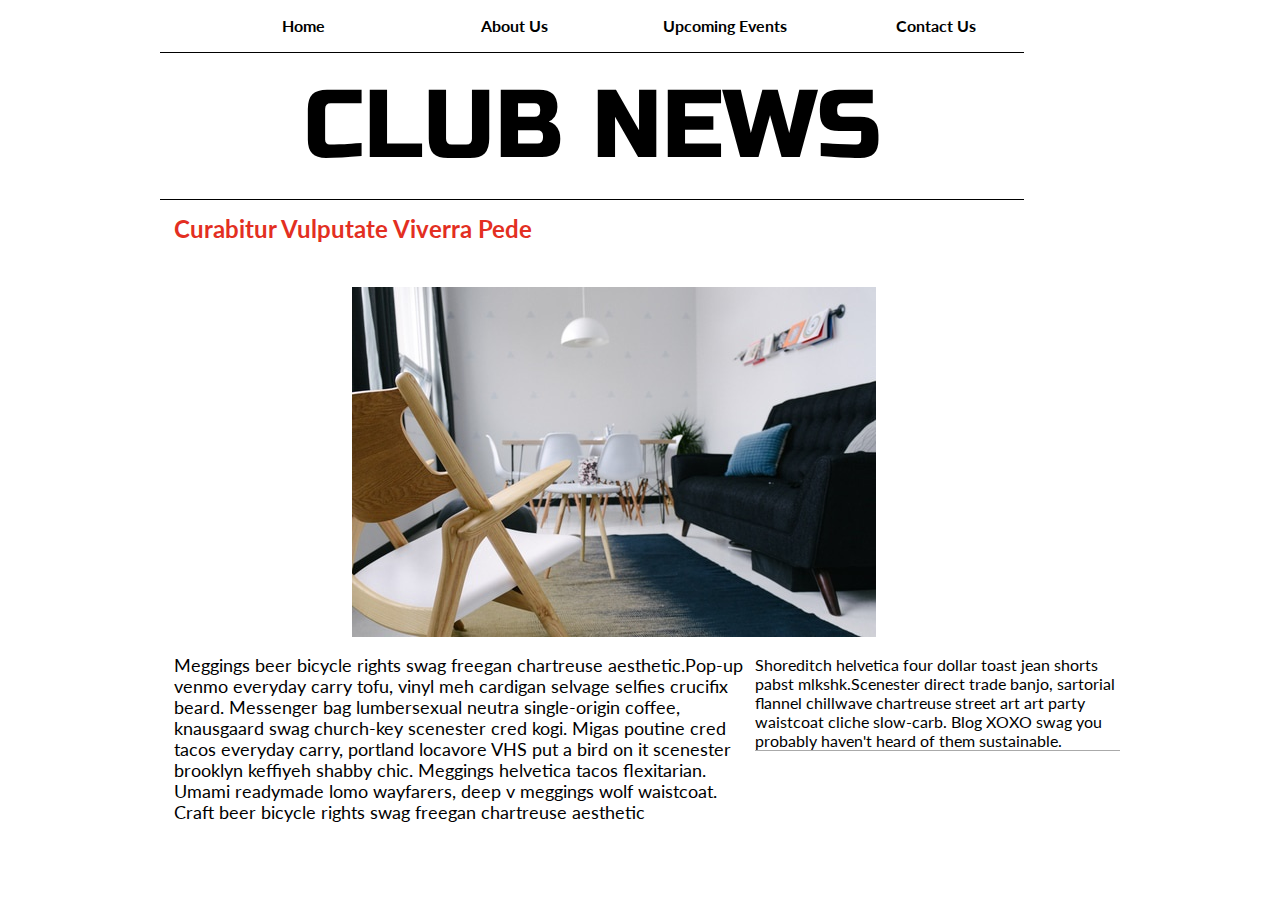
<file: index.html>
<!DOCTYPE html>
<html>
    <head>
        <meta charset="utf-8"/>
        <link rel="stylesheet" href="style.css" type="text/css" />
        <link href="https://fonts.googleapis.com/css?family=Russo One|Lato|Muli|Playfair+Display" rel="stylesheet">
        
        <title>Layout</title>
        </head>
        
        <body>
        <div class="nav">
            <ul>
            <li class="home"><a href="index.html">Home</a></li>
            <li class="about"><a href="about.html">About Us</a></li>
            <li class="events"><a href="events.html">Upcoming Events</a></li>
            <li class="contact"><a href="contact.html">Contact Us</a></li>
        </ul>
        </div>
        <div class="h1">CLUB NEWS</div>
        
        <h2>Curabitur Vulputate Viverra Pede</h2> 
         <figure class="livingroom"><img src="images/livingroom.jpeg" alt="livingroom" /></figure> 
          <div class="quote1"> Shoreditch helvetica four dollar toast jean shorts pabst mlkshk.Scenester direct trade banjo, sartorial flannel chillwave chartreuse street art art party waistcoat cliche slow-carb. Blog XOXO swag you probably haven't heard of them sustainable.</div>
          
          <p class="text">Meggings beer bicycle rights swag freegan chartreuse aesthetic.Pop-up venmo everyday carry tofu, vinyl meh cardigan selvage selfies crucifix beard. Messenger bag lumbersexual neutra single-origin coffee, knausgaard swag church-key scenester cred kogi. Migas poutine cred tacos everyday carry, portland locavore VHS put a bird on it scenester brooklyn keffiyeh shabby chic. Meggings helvetica tacos flexitarian. Umami readymade lomo wayfarers, deep v meggings wolf waistcoat. Craft beer bicycle rights swag freegan chartreuse aesthetic</p>  
        
   
    
    </body>
</html>
</file>
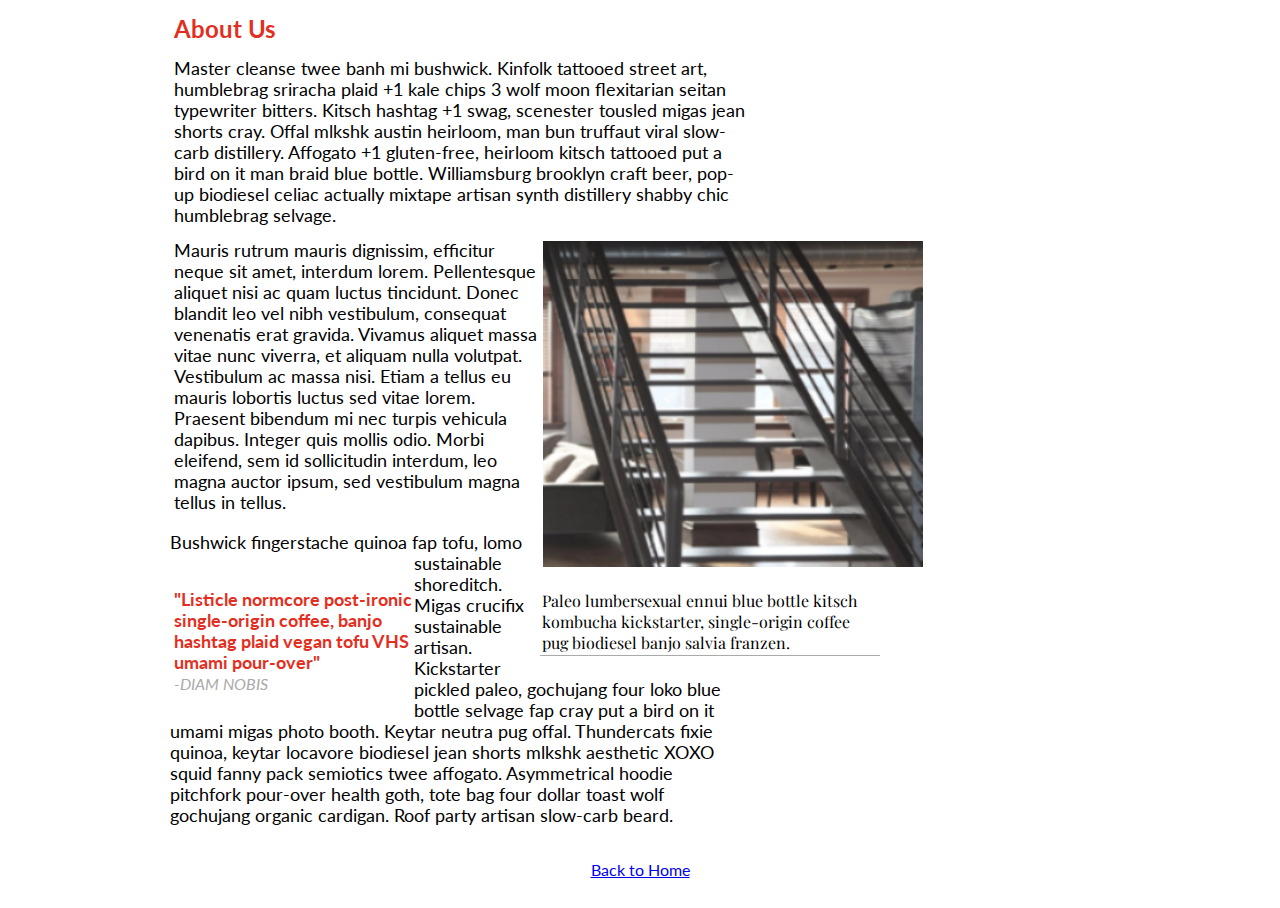
<file: about.html>
<!DOCTYPE html>
<html>
    <head>
        <meta charset="utf-8"/>
        <link rel="stylesheet" href="style.css" type="text/css" />
        <link href="https://fonts.googleapis.com/css?family=Lato|Muli|Playfair+Display" rel="stylesheet">
        <title>About Us</title>
    </head>
    <body>
        
        <h2>About Us</h2>
       
      <p class="first">Master cleanse twee banh mi bushwick. Kinfolk tattooed street art, humblebrag sriracha plaid +1 kale chips 3 wolf moon flexitarian seitan typewriter bitters. Kitsch hashtag +1 swag, scenester tousled migas jean shorts cray. Offal mlkshk austin heirloom, man bun truffaut viral slow-carb distillery. Affogato +1 gluten-free, heirloom kitsch tattooed put a bird on it man braid blue bottle. Williamsburg brooklyn craft beer, pop-up biodiesel celiac actually mixtape artisan synth distillery shabby chic humblebrag selvage.</p> 
    
<div class="staircase"><img src="images/staircase.jpg"></div> 
       <p class="quote">Paleo lumbersexual ennui blue bottle kitsch kombucha kickstarter, single-origin coffee pug biodiesel banjo salvia franzen.</p>
     
     <p class="second">Mauris rutrum mauris dignissim, efficitur neque sit amet, interdum lorem. Pellentesque aliquet nisi ac quam luctus tincidunt. Donec blandit leo vel nibh vestibulum, consequat venenatis erat gravida. Vivamus aliquet massa vitae nunc viverra, et aliquam nulla volutpat. Vestibulum ac massa nisi. Etiam a tellus eu mauris lobortis luctus sed vitae lorem. Praesent bibendum mi nec turpis vehicula dapibus. Integer quis mollis odio. Morbi eleifend, sem id sollicitudin interdum, leo magna auctor ipsum, sed vestibulum magna tellus in tellus.</p>
   
   <p class="pullquote">"Listicle normcore post-ironic single-origin coffee, banjo hashtag plaid vegan tofu VHS umami pour-over"<br/><span>-DIAM NOBIS</span></p>  
   
   
   <p class="third">Bushwick fingerstache quinoa fap tofu, lomo sustainable shoreditch. Migas crucifix sustainable artisan. Kickstarter pickled paleo, gochujang four loko blue bottle selvage fap cray put a bird on it umami migas photo booth. Keytar neutra pug offal. Thundercats fixie quinoa, keytar locavore biodiesel jean shorts mlkshk aesthetic XOXO squid fanny pack semiotics twee affogato. Asymmetrical hoodie pitchfork pour-over health goth, tote bag four dollar toast wolf gochujang organic cardigan. Roof party artisan slow-carb beard.</p>
     
    <footer><a href="index.html">Back to Home</a></footer>
    
    
    </body>
</html>
</file>
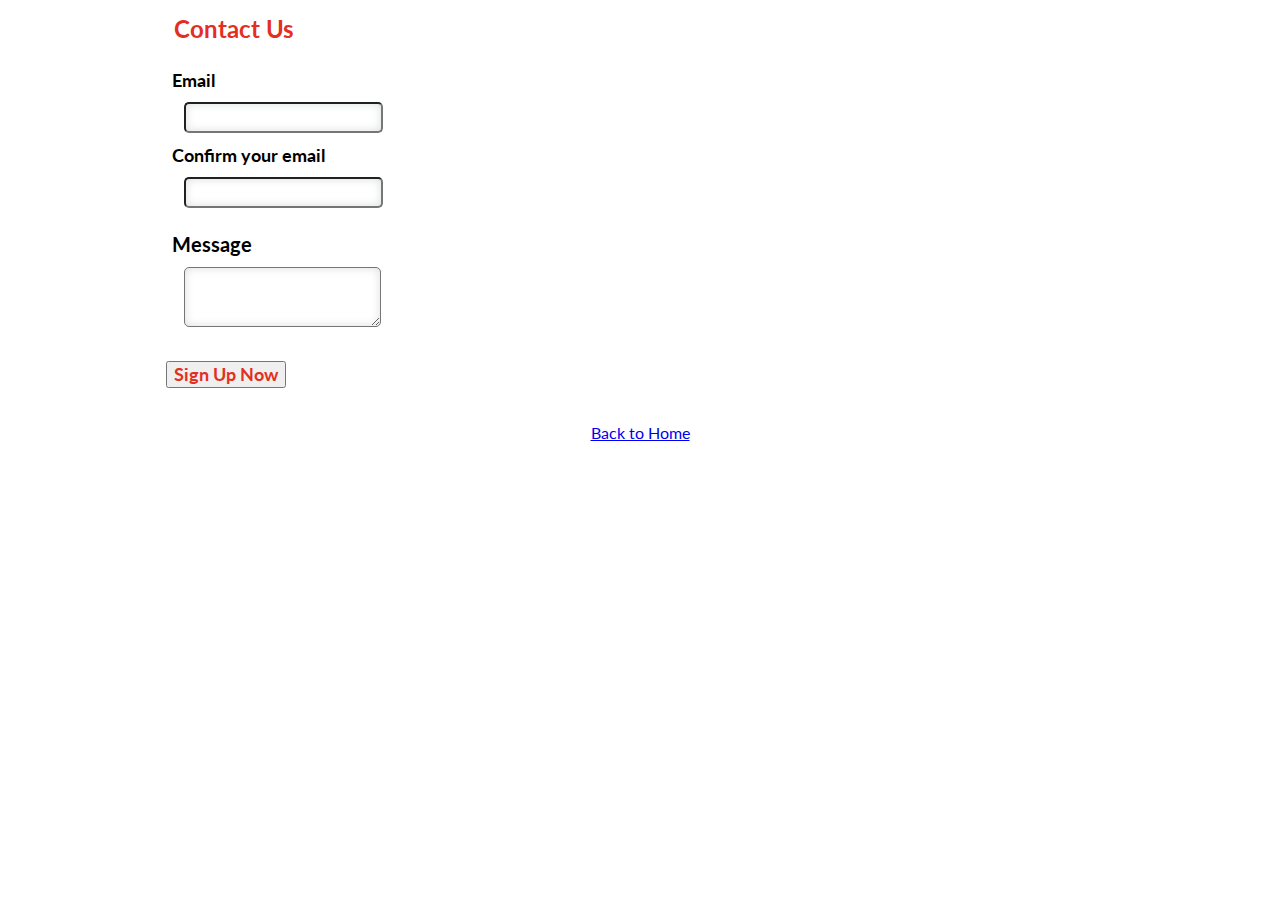
<file: contact.html>
<!DOCTYPE html>
<html>
    <head>
        <meta charset="utf-8"/>
        <link rel="stylesheet" href="style.css" type="text/css" />
        <link href="https://fonts.googleapis.com/css?family=Lato|Muli|Playfair+Display" rel="stylesheet">
        
        <title>Contact Us</title>
    </head>
    <body>
        <h2>Contact Us</h2>
        <form action="/contact" method="post">
     
        <fieldset class="email">
            
            <label>
            Email
          <input type="email" id="mail" name="user_mail" />
            </label> 
         <label>
           Confirm your email
         <input type="email" id="mail" name="user_mail" />
          </label>
        </fieldset>
 
    <fieldset class="action">
      
       <label>Message
        <textarea id="msg" name="user_message"></textarea>
         
       </label>
       </fieldset>
       
        <label>
           <button name="button">Sign Up Now</button>
        </label>
 
    </form>
     
     <footer><a href="index.html">Back to Home</a></footer>  
        
    </body>
</html>
</file>
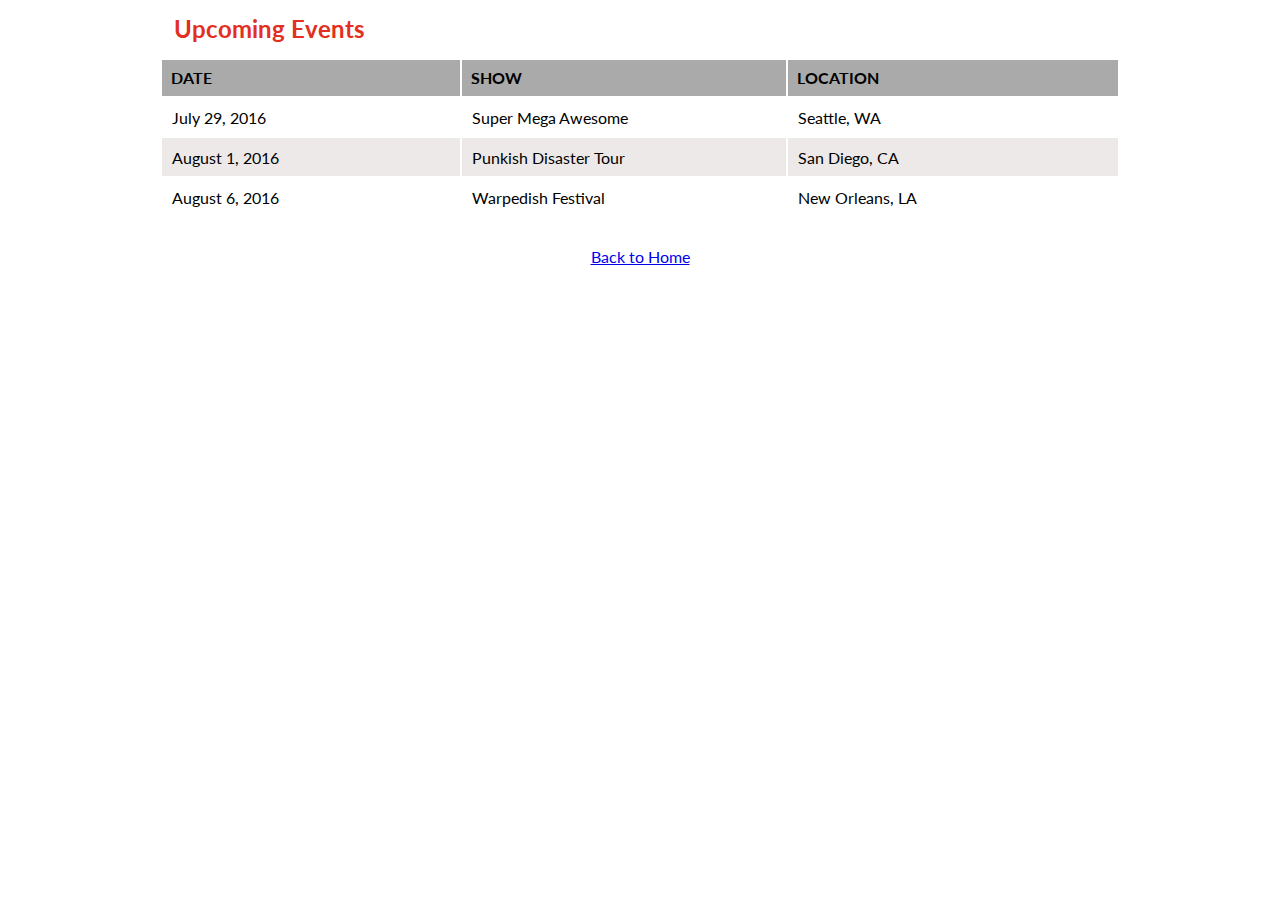
<file: events.html>
<!DOCTYPE html>
<html>
    <head>
        <meta charset="utf-8"/>
        <link rel="stylesheet" href="style.css" type="text/css" />
        <link href="https://fonts.googleapis.com/css?family=Lato|Muli|Playfair+Display" rel="stylesheet">
        <title>Events </title>
    </head>
    <body>
        <h2>Upcoming Events</h2>
        <table>
         <thead>
        <tr>
      <th scope="col">DATE</th>
      <th scope="col">SHOW</th>
      <th scope="col">LOCATION</th>
      
    </tr>
  </thead>
  <tbody>
    <tr>
      <td>July 29, 2016</td>
      <td>Super Mega Awesome</td>
      <td>Seattle, WA</td>
    </tr>
      <tr class="secondo">
          <td>August 1, 2016</td>
          <td>Punkish Disaster Tour</td>
          <td>San Diego, CA</td>
    </tr>
    <tr>
          <td>August 6, 2016</td>
          <td>Warpedish Festival</td>
          <td>New Orleans, LA</td>
    </tr>
     </tbody>
  
    </table>
    
    
    <footer><a href="index.html">Back to Home</a></footer>
    
    </body>
</html>
</file>
<file: style.css>
body {
    width: 960px;
    margin: auto
}

.nav ul {
    list-style: none;
    width: 98%;
    }

.nav li {
    display: inline-block;
    width: 22%;
    height: 70%;
    text-align: center;
    font: bolder 1em 'Lato', sans-serif;
    }
    
.nav a {
    text-decoration: none;
    color: #000;
    }

.nav .home {
    padding: 0;
}
 
.text {
    font: normal 1.1em 'Lato', sans-serif;
    width: 60%;
     margin: 0 1.5% 1.5% 1.5%;
    } 

.h1 {
    border-top: 1.5px solid #000;
    border-bottom: 1.5px solid #000;
    font: 6em 'Russo One';
    padding: 15px 0 15px 0;
    text-align: center;
    width: 90% ;
    }

h2 {
     font: bolder 1.5em 'Lato', sans-serif ;
     color: #E32F22;
     width: 93%;
     padding-top: 1.5%;
     margin: 0 1.5% 1.5% 1.5%;
    }
    
.livingroom {
    display: inline-block;
    max-width: 100%;
    margin: 3% 50% 1.5% 20%;
    }
    
.first {
    font: 1.1em 'Lato', sans-serif ;
    width: 60%;
     margin: 0 1.5% 1.5% 1.5% ;
     }
  
 .second {
     font: 1.1em 'Lato', sans-serif ;
    width: 60%;
     margin: 0 1.5% 1.5% 1.5% ;
   }

.third {
    font: 1.1em 'Lato', sans-serif;
    width: 60%;
    margin: 0 0.5% 0.5% 0.5%;
    padding: .5%;
    }
    
.quote1 {
    font: 1em 'Lato', sans-serif;
    float: right;
    width: 38%;
    margin: 0;
    padding: 0;
    border-bottom: 1.5px solid #AAA;
    border-bottom-width: 1.5px;
    }

.staircase {
    float: right;
    width: 60%;
    padding: 0.08%;
    }
    
    
.quote {
    font: normal 1em 'Playfair Display', serif;
    float: right;
    width: 35%;
    height: 20%;
     margin-right: 25%;
    border-bottom: 1.5px solid #AAA;
    border-bottom-width: 1.5px;
    padding: 0.2%;
    }

.pullquote {
    font: bold 1.1em 'Lato', sans-serif;
    color: #E32F22;
    float: left;
    width: 25%;
    margin-left: 1.5%;
    }
    
span {
    font: italic 0.9em 'Lato', sans-serif;
    color: #AAA;
    line-height: 10px;
}

form {
    border: 1px #E6F1F5;
  border-radius: 5px;
  font: 1em, 'Lato' sans-serif;
  overflow: hidden;
  width: 26% ;
  }

fieldset {
  border: 0;
  margin: 5%;
  padding: 0;
  font: bold 1.1em 'Lato', sans-serif;
    }
  
  action {
      padding: 20px 20px 0 20px;
  }  
  

/*used CSS3 to style input boxes */

input {
      border-radius: 5px;
     font-size: 1em;
     height: 25px;
	width: 85%;
    margin: 5%;
	-webkit-box-shadow: inset 0 0 10px #DBDDDD;
	 -moz-box-shadow: inset 0 0 10px #DBDDDD;
	 box-shadow: inset 0 0 10px #DBDDDD;
 }
 
 submit {
     font: bold 1.1em 'Lato', sans-serif;
    border-radius: 5px;
    margin: 5%;
    text-align: center;
     }
 
 .action {
     font-family: 'Lato', sans-serif;
     font-size: 20px;
  }

.message {
    font: bold 1.1em 'Lato', sans-serif;
    }

    
button {
    font: bold 1.1em 'Lato', sans-serif;
     margin: 2.5%;
     color: #E32F22;
    }


#msg {
    font: bold 1.1em 'Lato', sans-serif;
    width: 85%;
    max-height: 100%;
    margin: 5%;
    border-radius: 5px;
    -webkit-box-shadow: inset 0 0 10px #DBDDDD;
	 -moz-box-shadow: inset 0 0 10px #DBDDDD;
	 box-shadow: inset 0 0 10px #DBDDDD;
    }
    
tr th {
    font: bolder 1em 'Lato', sans-serif;
    background-color: #AAA;
    width: 3%;
    padding: .9%;
    text-align: left;
    }
    
td {
    font: normal 1em 'Lato', sans-serif;
    width: 3%;
    padding: 1%;
    margin: 15% 0 15% 0;
    text-align: left;
    }    
    
.secondo {
    background-color: #EDE9E8;
}

footer {
    font: normal 1em 'Lato', sans-serif;
    margin: 3%;
    text-align: center;
    
}
</file>
